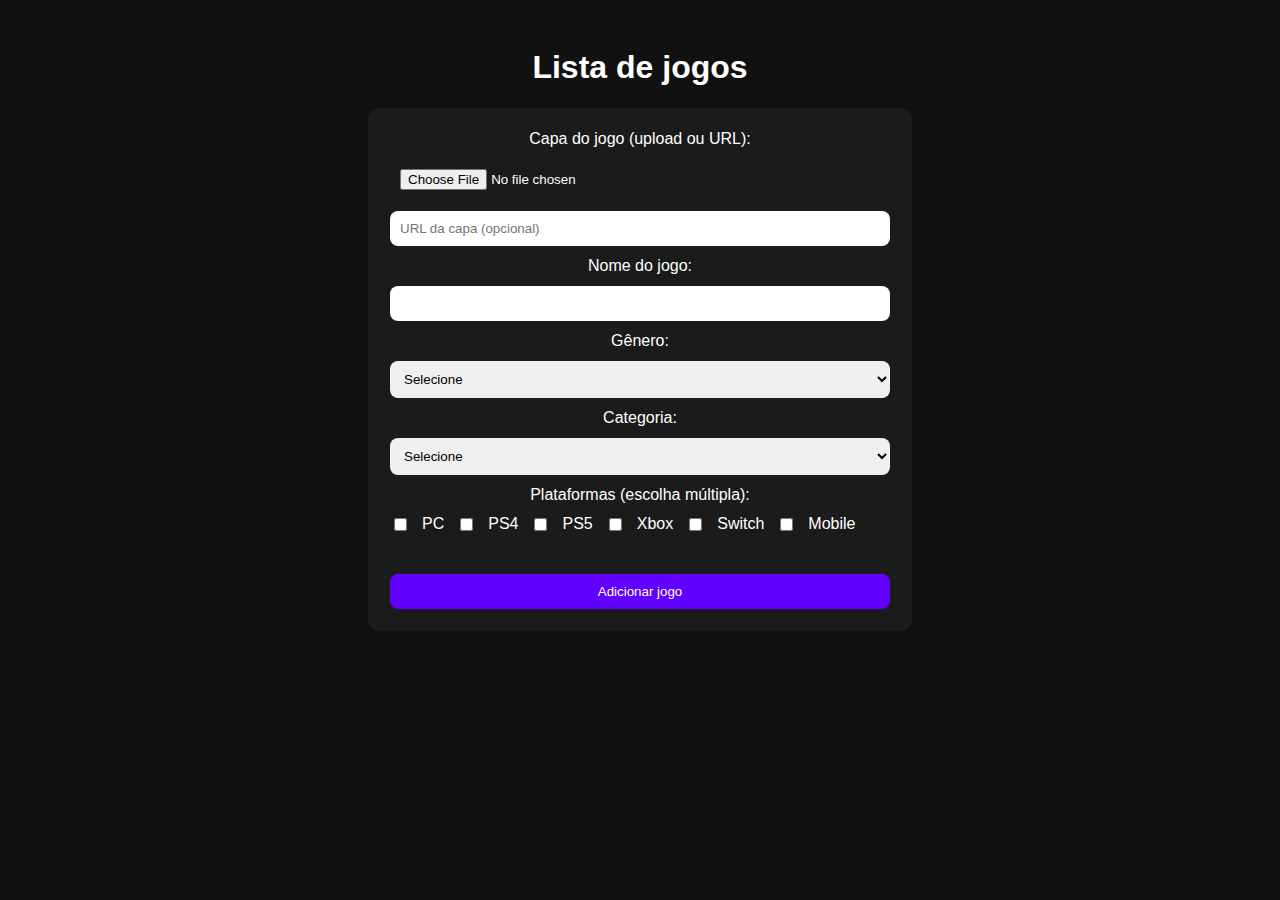
<file: Meu site/gamelist.html>
<!DOCTYPE html>
<html lang="pt-br">
<head>
    <meta charset="UTF-8">
    <meta name="viewport" content="width=device-width, initial-scale=1.0">
    <title>GameList</title>
    <link rel="stylesheet" href="gamelist.css">
</head>
<body>

    <h1>Lista de jogos</h1>

    <form id="form-jogo">

        <label>Capa do jogo (upload ou URL):</label>
        <input type="file" id="imagem" accept="image/*">
        <input type="text" id="imagem-url" placeholder="URL da capa (opcional)">

        <label>Nome do jogo:</label>
        <input type="text" id="nome" required>

        <label>Gênero:</label>
        <select id="genero" required>
            <option value="">Selecione</option>
            <option>Ação</option>
            <option>RPG</option>
            <option>FPS</option>
            <option>Esporte</option>
            <option>Plataforma</option>
            <option>Horror</option>
            <option>Aventura</option>
            <option>Corrida</option>
            <option>Puzzle</option>
        </select>

        <label>Categoria:</label>
        <select id="categoria" required>
            <option value="">Selecione</option>
            <option>Singleplayer</option>
            <option>Multiplayer</option>
            <option>Coop</option>
            <option>Online</option>
        </select>

        <label>Plataformas (escolha múltipla):</label>
        <div class="checkbox">
            <input type="checkbox" value="PC"> PC
            <input type="checkbox" value="PS4"> PS4
            <input type="checkbox" value="PS5"> PS5
            <input type="checkbox" value="Xbox"> Xbox
            <input type="checkbox" value="Switch"> Switch
            <input type="checkbox" value="Mobile"> Mobile
        </div>
        <br>

        <button type="submit">Adicionar jogo</button>
    </form>

    <div id="games" class="grid"></div>

    <script src="gamelist.js"></script>
</body>
</html>
</file>
<file: Meu site/gamelist.css>
body {
    background: #111;
    color: #fff;
    font-family: Arial, sans-serif;
    padding: 20px;
    text-align: center;
}

form {
    background: #1b1b1b;
    padding: 22px;
    border-radius: 12px;
    max-width: 500px;
    margin: auto;
    display: flex;
    flex-direction: column;
    gap: 11px;
}

input, select, button {
    padding: 10px;
    border-radius: 8px;
    border: none;
    transform: 0,3s;
}

button {
    background: #6200ff;
    color: white;
    cursor: pointer;
    scale: 1.0;
    transform: 0.3s;
    transition: 0.3s;
    
}
button:hover{
    scale: 1.06;
    transform: 0.3s;
}

.checkbox {
    display: flex;
    flex-wrap: wrap;
    gap: 12px;
}

.grid {
    display: grid;
    gap: 12px;
    margin-top: 30px;
    grid-template-columns: repeat(4, 1fr);
}

.card {
    background: #1a1a1a;
    padding: 10px;
    border-radius: 8px;
    text-align: center;
}

.card img {
    width: 100%;
    height: 130px;
    object-fit: contain;
    background: #000;
    border-radius: 5px;
}


.download {
    margin-top: 7px;
    padding: 6px 10px;
    font-size: 13px;
    background: #333;
    border-radius: 6px;
    cursor: pointer;
    color: white;
}


.delete-btn {
    margin-top: 7px;
    padding: 6px 10px;
    font-size: 13px;
    background: #a00000;
    border-radius: 6px;
    cursor: pointer;
    color: white;
}

.delete-btn:hover {
    background: #d00000;
}


@media (max-width: 900px) {
    .grid {
        grid-template-columns: repeat(2, 1fr);
    }
}

@media (max-width: 500px) {
    .grid {
        grid-template-columns: repeat(1, 1fr);
    }
}
</file>
